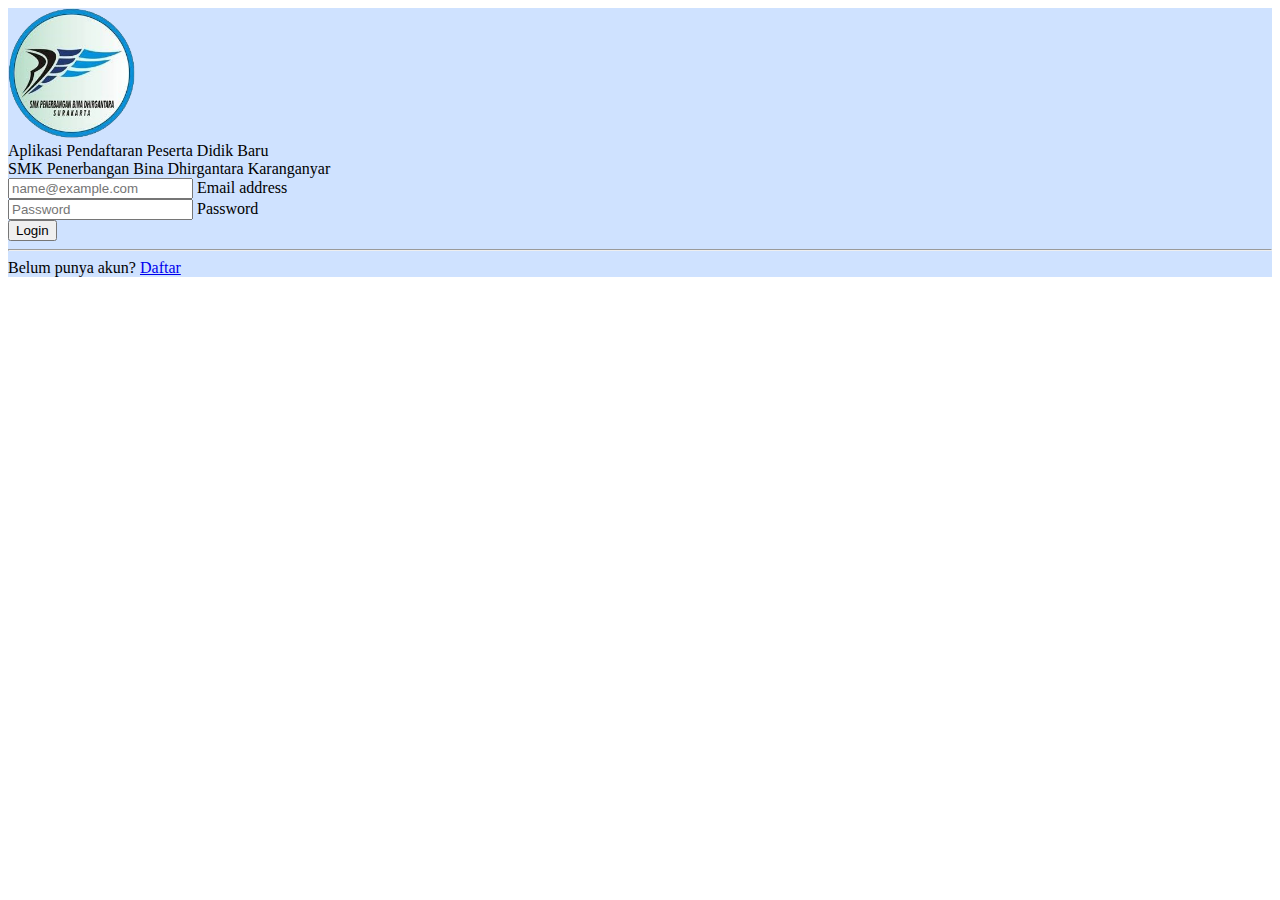
<file: login.html>
<!DOCTYPE html>
<html lang="en">
<head>
  <meta charset="UTF-8">
  <meta http-equiv="X-UA-Compatible" content="IE=edge">
  <meta name="viewport" content="width=device-width, initial-scale=1.0">
  <link href="https://cdn.jsdelivr.net/npm/bootstrap@5.3.0-alpha3/dist/css/bootstrap.min.css" rel="stylesheet" integrity="sha384-KK94CHFLLe+nY2dmCWGMq91rCGa5gtU4mk92HdvYe+M/SXH301p5ILy+dN9+nJOZ" crossorigin="anonymous">
  <!-- <link rel="stylesheet" href="./bootstrap/css/bootstrap.min.css"> -->
  <link rel="stylesheet" href="./styles.css">
  <title>Login</title>
</head>
<body>
  <main>
    <div id="login-bg" class="container-fluid d-flex p-4 m-0 min-vh-100">
      <div class="row d-flex flex-column m-auto bg-white rounded-2 g-3 p-4">
        <div class="col mx-auto d-flex flex-column text-center align-items-center">
          <img src="./assets/logo smk.png" alt="" class="rounded mx-auto d-block ratio-1x1" style="max-width: 8rem;">
          <div class="fs-5">Aplikasi Pendaftaran Peserta Didik Baru</div>
          <div class="h5">SMK Penerbangan Bina Dhirgantara Karanganyar</div>
        </div>
        <div class="col">
          <form class="d-flex flex-column gap-3">
            <div class="form-floating">
              <input type="email" class="form-control" id="floatingInput" placeholder="name@example.com">
              <label for="floatingInput">Email address</label>
            </div>
            <div class="form-floating">
              <input type="password" class="form-control" id="floatingPassword" placeholder="Password">
              <label for="floatingPassword">Password</label>
            </div>
            <div class="d-flex flex-column gap-2">
              <button type="submit" class="btn btn-primary">Login</button>
              <hr>
              <div class="text-center text-secondary">Belum punya akun? <a href="registrasi.html">Daftar</a></div>
            </div>
          </form>
        </div>
      </div>
    </div>
  </main>
</body>
</html>
</file>
<file: styles.css>
@import './base.css';
#myDIV {
  width: 85%;
  display: none;
  overflow: hidden;
  height: 100vh;
  position: fixed;
  top: 0;
  left: 0;
  z-index: 7;
  transition: all 0.5s ease;
}

.coba {
  background: #cfe2ff;
}

#login-bg {
  background: #cfe2ff;
}

@media (max-width: 991.98px) {
  #NavBar {
    display: none;
  }
  #NavBarMobile {
    min-width: 2rem;
    min-height: 2rem;
    max-width: 2rem;
    max-height: 2rem;
  }
}
@media (min-width: 992px) {
  #NavBarMobile {
    display: none !important;
  }
}/*# sourceMappingURL=styles.css.map */
</file>
